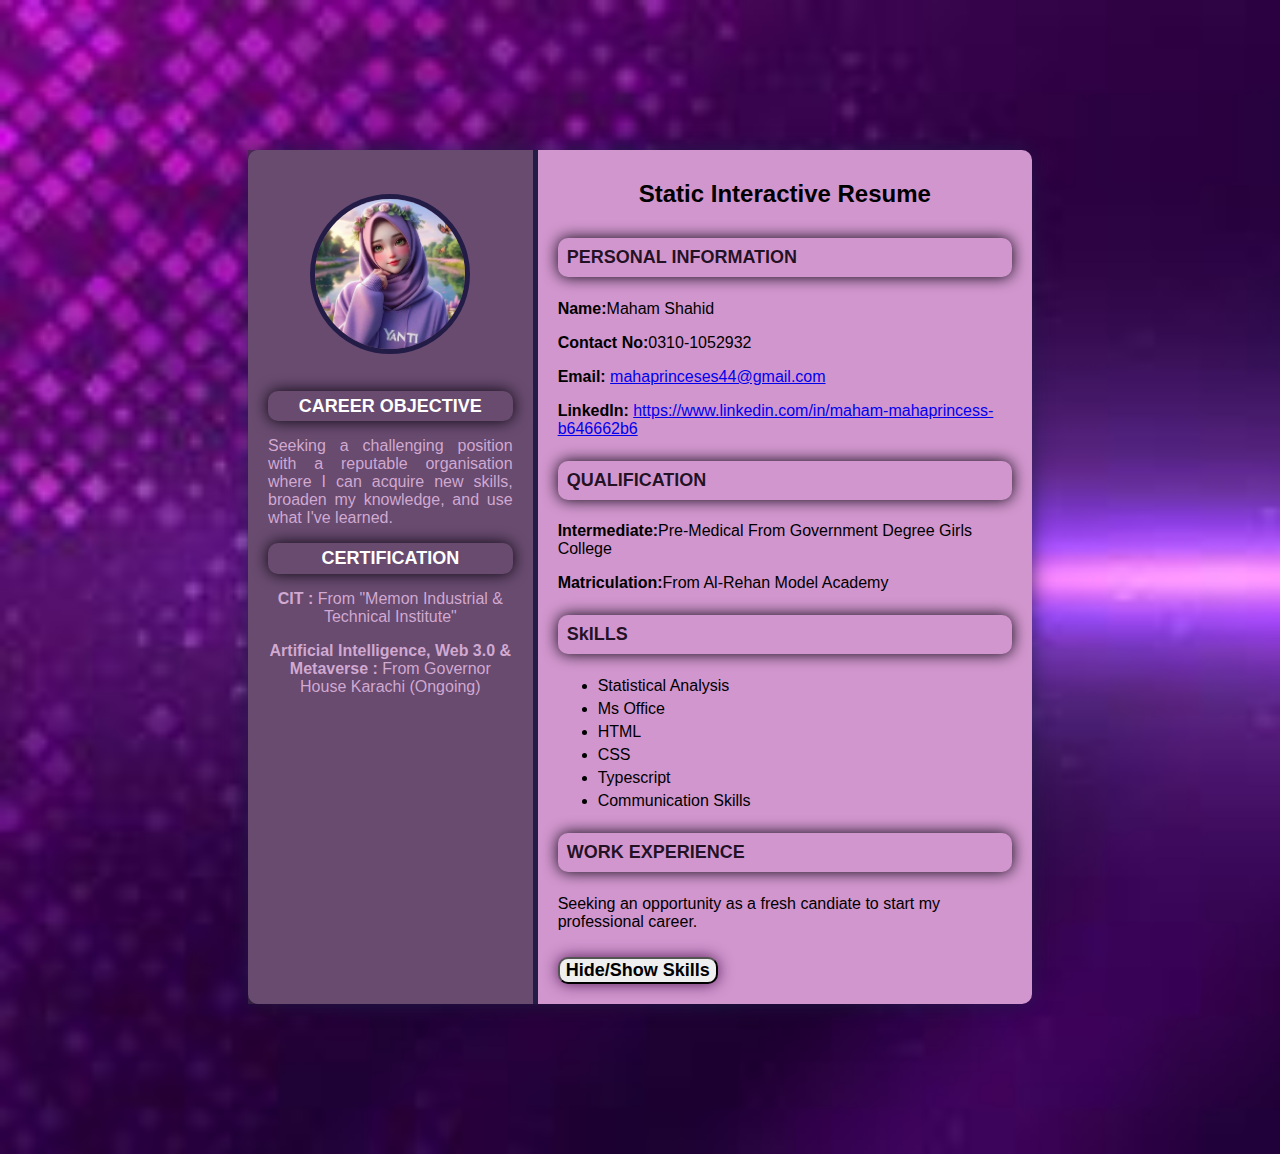
<file: milestone1/index.html>
<!DOCTYPE html>
<html lang="en">
<head>
    <meta charset="UTF-8">
    <meta name="viewport" content="width=device-width, initial-scale=1.0">
    <title>Static Interactive Resume</title>
    <link rel="stylesheet" href="style.css">
</head>
<body>
    <div class="resume-container">
        <div class="left-section">
            <img src="profile.avif" alt="Profile Picture" class="profile-picture">
            <section id="OBJECTIVE">
                <h3 style="color: white;">CAREER OBJECTIVE</h3>
                <p style="text-align: justify; hyphens: auto;" >Seeking a challenging position with a reputable organisation where I can acquire new skills, broaden my knowledge, and use what I've learned.</p>
            </section>

            <section id="CERTIFICATION">
                <h3 style="color: white;">CERTIFICATION</h3>
                <p><b>CIT :</b> From "Memon Industrial & Technical Institute"</p>
                <p><b>Artificial Intelligence, Web 3.0 & Metaverse :</b> From Governor House Karachi (Ongoing) </p>
            </section>
        </div>

        <!-- Right Section -->
         <div class="right-section"> 
            <h1> Static Interactive Resume</h1>
            <section id="personal-information">
                <h3>PERSONAL INFORMATION</h3>
                <p><b>Name:</b>Maham Shahid</p>
                <p><b>Contact No:</b>0310-1052932</p>
                <p><b>Email:</b> <a href="mailto:mahaprinceses44@gmail.com">mahaprinceses44@gmail.com</a></p>
                <p><b>LinkedIn:</b> <a href="https://www.linkedin.com/in/maham-mahaprincess-b646662b6">https://www.linkedin.com/in/maham-mahaprincess-b646662b6</a></p>
        </section>
        <!-- Education Section -->
         <section id="Qualification">
            <h3>QUALIFICATION</h3>
            <p><b>Intermediate:</b>Pre-Medical From Government Degree Girls College</p>
            <p><b>Matriculation:</b>From Al-Rehan Model Academy</p>
         </section>

         <!-- Skills Section -->
          <section id="Skills">
            <h3>SkILLS</h3>
            <ul>
                <li>Statistical Analysis</li>
                <li>Ms Office</li>
                <li>HTML</li>
                <li>CSS</li>
                <li>Typescript</li>
                <li>Communication Skills</li>
            </ul>
          </section>

          <!-- Work Experience-->
           <section id="work-experience">
            <h3>WORK EXPERIENCE</h3>
            <P>Seeking an opportunity as a fresh candiate to start my professional career.</P> 
        </section>

        <!-- Button to toggle Skills Section -->
         <button id="toggle-skills"><b>Hide/Show Skills</b></button>
        </div>

    </div>
    <script src="script.js"></script>
</body>
</html>
</file>
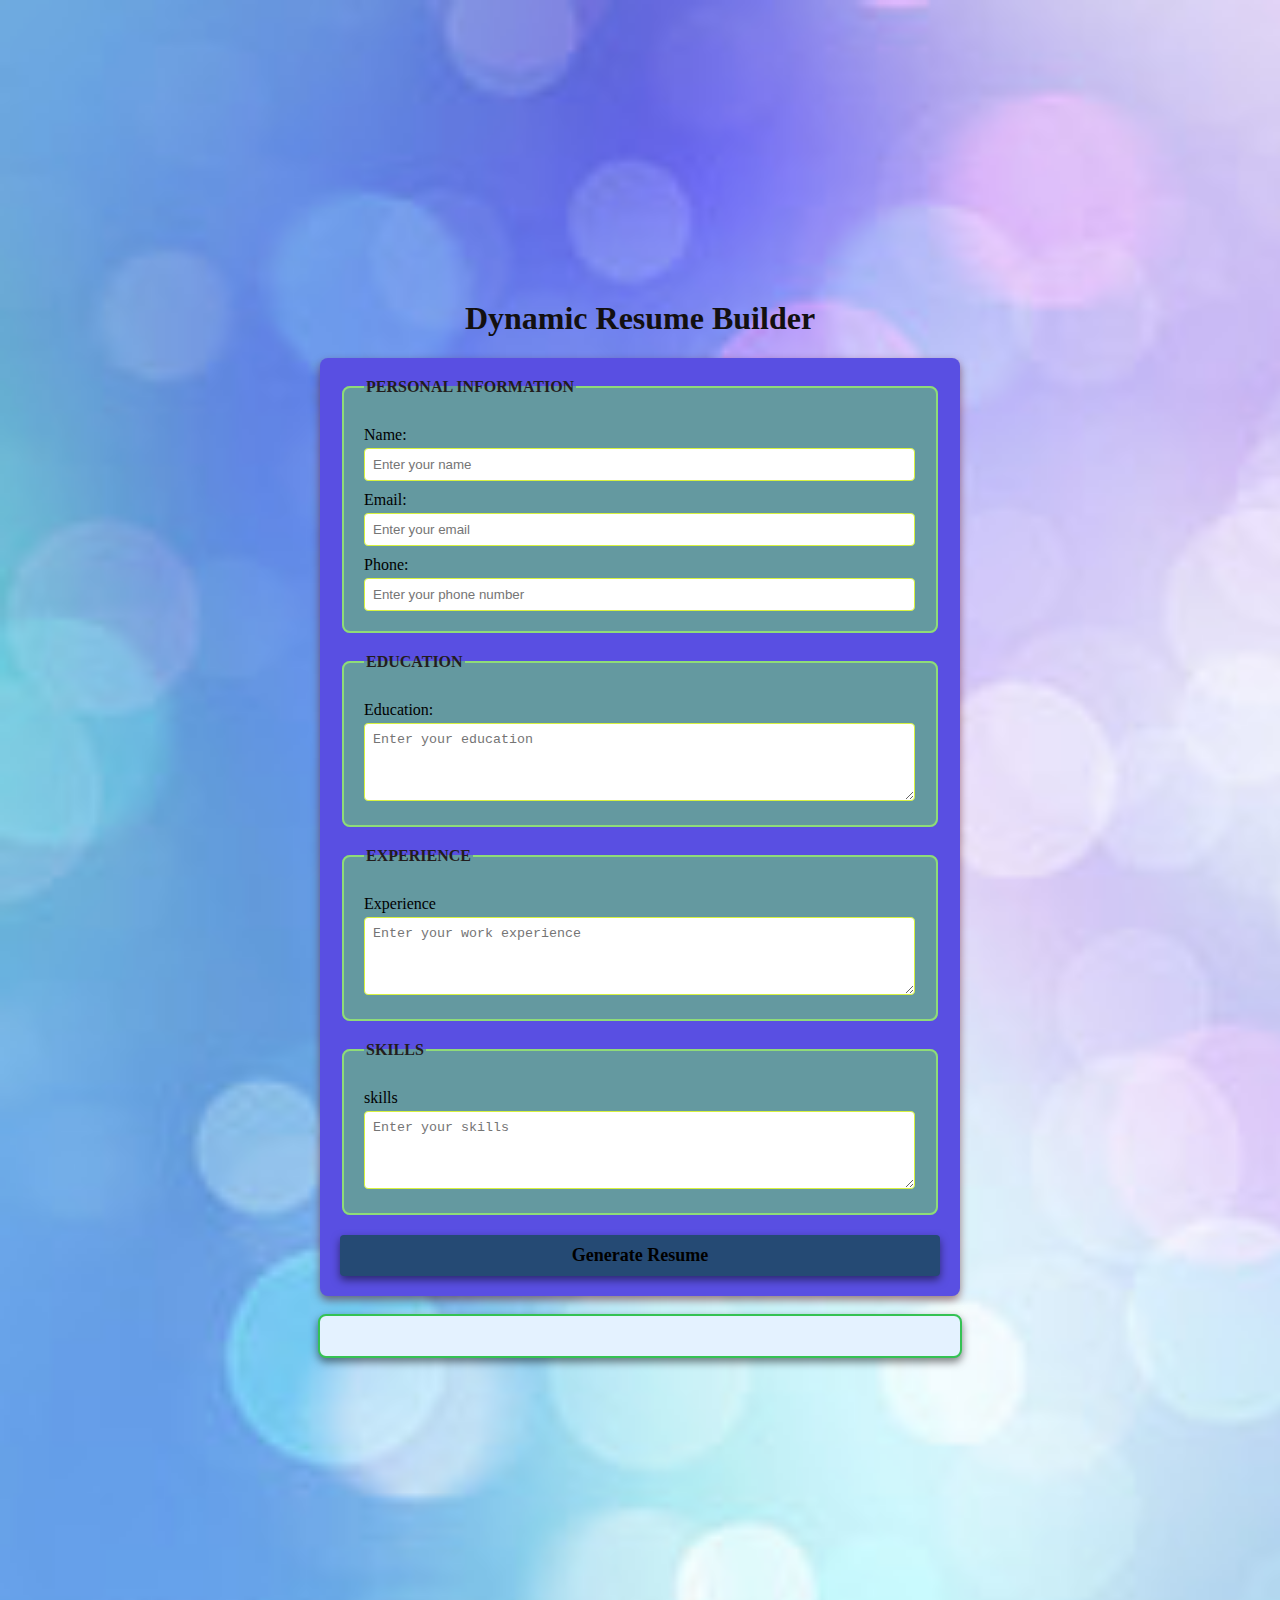
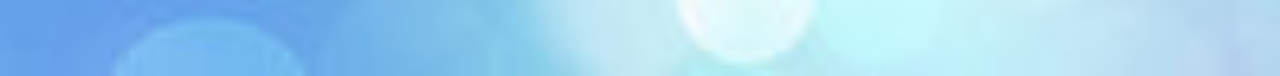
<file: milestone3/index.html>
<!DOCTYPE html>
<html lang="en">
<head>
    <meta charset="UTF-8">
    <meta name="viewport" content="width=device-width, initial-scale=1.0">
    <title>Dynamic Resume Builder</title>
    <link rel="stylesheet" href="style.css">
</head>
<body>
    <h1>Dynamic Resume Builder</h1>
    <form id="resume-from">
        <fieldset>
            <legend>PERSONAL INFORMATION</legend>
            <label for="name">Name:</label>
            <input type="text" id="name" placeholder="Enter your name" required>

            <label for="email">Email:</label>
            <input type="email" id="email" placeholder="Enter your email" required>

            <label for="phone">Phone:</label>
            <input type="tel" id="phone" placeholder="Enter your phone number" required>
        </fieldset>

        <fieldset>
            <legend>EDUCATION</legend>
            <label for="education">Education:</label>
            <textarea id="education" placeholder="Enter your education" rows="4" required></textarea>
        </fieldset>

        <fieldset>
            <legend>EXPERIENCE</legend>
            <label for="experience">Experience</label>
            <textarea id="experience" placeholder="Enter your work experience" rows="4" required></textarea>
        </fieldset> 

        <fieldset>
            <legend>SKILLS</legend>
            <label for="skills">skills</label>
            <textarea id="skills" placeholder="Enter your skills" rows="4" required></textarea>
        </fieldset> 
        
        <button type="submit"><b>Generate Resume</b></button>
    </form>

    <br>

    <!-- Dynamic Resume -->
      <div id="resume-display">
         </div>
        </br>
          <script src="script.js"></script>


     
</body>
</html>
</file>
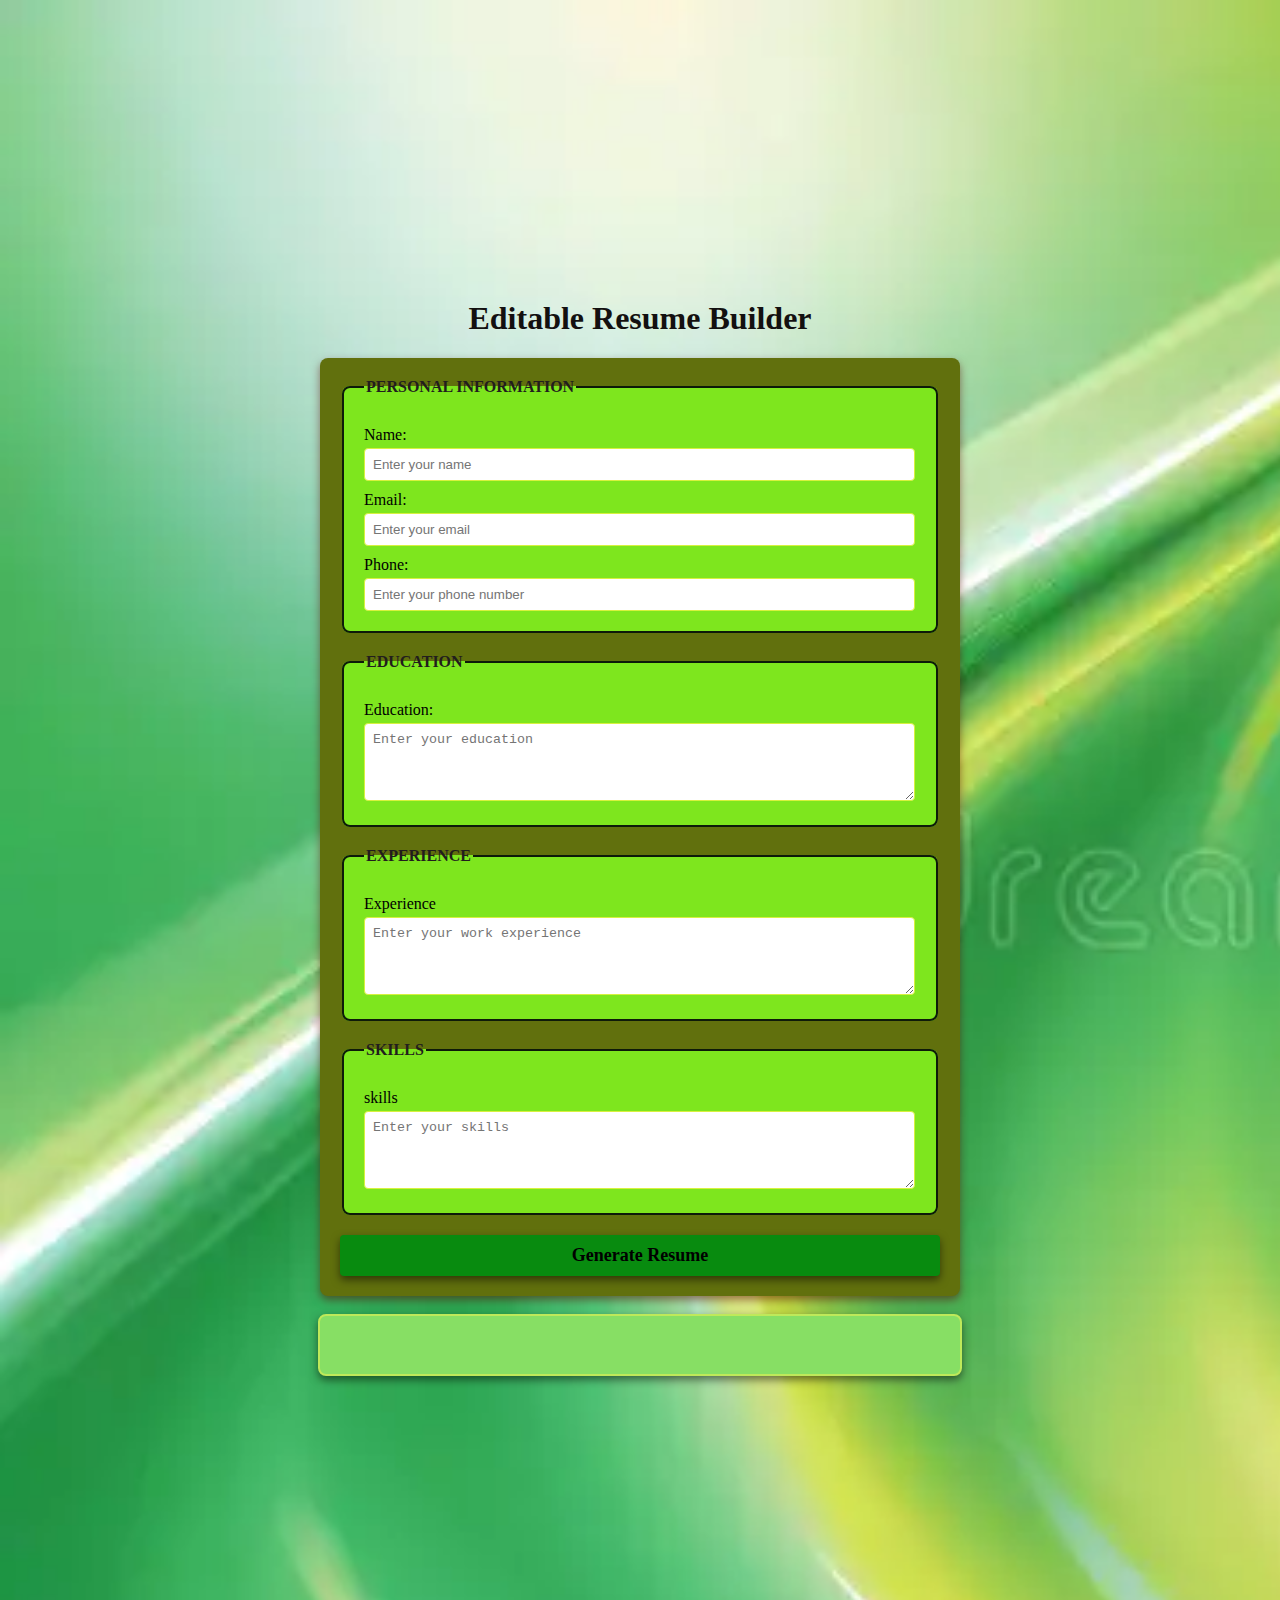
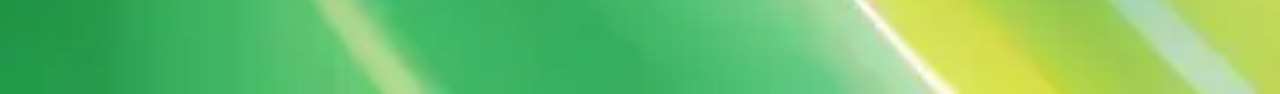
<file: milestone4/index.html>
<!DOCTYPE html>
<html lang="en">
<head>
    <meta charset="UTF-8">
    <meta name="viewport" content="width=device-width, initial-scale=1.0">
    <title>Editable Resume Builder</title>
    <link rel="stylesheet" href="style.css">
</head>
<body>
    <h1>Editable Resume Builder</h1>
    <form id="resume-from">
        <fieldset>
            <legend>PERSONAL INFORMATION</legend>
            <label for="name">Name:</label>
            <input type="text" id="name" placeholder="Enter your name" required>

            <label for="email">Email:</label>
            <input type="email" id="email" placeholder="Enter your email" required>

            <label for="phone">Phone:</label>
            <input type="tel" id="phone" placeholder="Enter your phone number" required>
        </fieldset>

        <fieldset>
            <legend>EDUCATION</legend>
            <label for="education">Education:</label>
            <textarea id="education" placeholder="Enter your education" rows="4" required></textarea>
        </fieldset>

        <fieldset>
            <legend>EXPERIENCE</legend>
            <label for="experience">Experience</label>
            <textarea id="experience" placeholder="Enter your work experience" rows="4" required></textarea>
        </fieldset> 

        <fieldset>
            <legend>SKILLS</legend>
            <label for="skills">skills</label>
            <textarea id="skills" placeholder="Enter your skills" rows="4" required></textarea>
        </fieldset> 
        
        <button type="submit"><b>Generate Resume</b></button>
    </form>

    <br>

    <!-- Dynamic and Editable Resume -->
      <div id="resume-display" contenteditable="true">
         </div>
        </br>
          <script src="script.js"></script>


     
</body>
</html>
</file>
<file: milestone1/style.css>
/* General Styling */
body {
    font-family: 'Arial', sans-serif;
    background-image: url('image.jpg');
    background-size: cover;
    margin: 0;
    padding: 150px;
}

.resume-container {
    display: flex;
    background-color: rgb(209, 150, 206);
    width: 80%;
    margin: 0 auto;
    border-radius: 10px;
    box-shadow: 0 0 20px rgba(33, 29, 73, 0.808);
}

/* Left Section Styling */
.left-section {
    background-color: #3c2b47b2;
    color: rgba(216, 176, 216, 0.938);
    padding: 20px;
    width: 35%;
    text-align: center;
    border-right: 5px solid #231c47;
}

.profile-picture {
    width: 150px;
    height: 150px;
    margin-top: 10%;
    border-radius: 50%;
    border: 5px solid #231c47;
    margin-bottom: 20px;
}

h1 {
    font-size: 24px;
    margin: 10px 0;
    margin-bottom: 30px;
    text-align: center;
}

h3 {
    font-size: 18px;
    padding: 2%;
    margin: 20px 0 10px;
    color: rgba(17, 5, 19, 0.918);
    border-radius: 10px;
    box-shadow: 0 0 15px #08050e;
    margin-top: 5%;
    margin-bottom: 5%;
}

ul {
    list-style-type: fill square;
    padding: 10;
    margin: 10px 0;
}

ul li {
    margin: 5px 0;
}

/* Right Section Styling */
.right-section {
    padding: 20px;
    width: 65%;
}

button {
    font-family: Arial, sans-serif;
    border-radius: 10px;
    box-shadow: 0 0 15px rgba(68, 14, 75, 0.897);
    cursor: pointer;
    margin-top: 10px;
    font-size: 18px;
}

button:hover {
    background-color: #50143c;
}
</file>
<file: milestone3/style.css>
/* Styling form and resume sections */

body {
    font-family: 'Times New Roman', Times, serif;
    margin: 300px;
    padding: 0;
    background-image: url('pic.jpg');
    background-size: cover;
}

form {
    margin: auto;
    background-color: rgb(89, 79, 226);
    border-radius: 8px;
    box-shadow: 0 4px 8px rgba(92, 1, 1, 0.5);
    padding: 20px;
    max-width: 600px;
}

h1 {
    text-align: center;
    color: rgb(19, 16, 16);
}

fieldset {
    border: 2px solid rgb(143, 219, 120);
    border-radius: 8px;
    padding: 20px;
    margin-bottom: 20px;
    background-color: rgb(100, 153, 160);
}

legend {
    font-weight: bold;
    text-align: left;
    color: rgb(34, 29, 29);
}

label {
    display: block;
    margin-top: 10px;
    color: black;

}

input,textarea {
    margin-top: 4px;
    padding: 8px;
    width: calc(100% - 1px);
    border: 1px solid rgb(215, 241, 63);
    border-radius: 4px;
    box-sizing: border-box;
    box-shadow: rgb(77, 72, 11);
}

button {
    display: block;
    width: 100%;
    background-color: rgb(37, 74, 116);
    color: black;
    border: none;
    border-radius: 4px;
    box-shadow: 0 4px 8px rgba(0, 0, 0, 0.5);
    margin-top: 10px;
    font-size: 18px;
    font-family: 'Times New Roman', Times, serif;
    padding: 10px;
    cursor: pointer;
}

button :hover {
    color: rgba(29, 231, 2, 0.616);
}

#resume-display {
    max-width: 600px;
    margin: auto;
    padding: 20px;
    border: 2px solid rgb(52, 194, 83);
    border-radius: 8px;
    background-color: rgb(228, 242, 255);
    box-shadow: 0 4px 8px rgba(0, 0, 0, 0.5);
}

#resume-display h2 {
    color: black;
}
</file>
<file: milestone4/style.css>
/* Styling form and resume sections */

body {
    font-family: 'Times New Roman', Times, serif;
    margin: 300px;
    padding: 0;
    background-image: url('image1.webp');
    background-size: cover;
}

form {
    margin: auto;
    background-color: rgb(97, 112, 13);
    border-radius: 8px;
    box-shadow: 0 4px 8px rgba(92, 1, 1, 0.5);
    padding: 20px;
    max-width: 600px;
}

h1 {
    text-align: center;
    color: rgb(19, 16, 16);
}

fieldset {
    border: 2px solid rgb(13, 26, 9);
    border-radius: 8px;
    padding: 20px;
    margin-bottom: 20px;
    background-color: rgb(126, 230, 30);
}

legend {
    font-weight: bold;
    text-align: left;
    color: rgb(34, 29, 29);
}

label {
    display: block;
    margin-top: 10px;
    color: black;

}

input,textarea {
    margin-top: 4px;
    padding: 8px;
    width: calc(100% - 1px);
    border: 1px solid rgb(215, 241, 63);
    border-radius: 4px;
    box-sizing: border-box;
    box-shadow: rgb(136, 211, 15);
}

button {
    display: block;
    width: 100%;
    background-color: rgb(8, 139, 15);
    color: black;
    border: none;
    border-radius: 4px;
    box-shadow: 0 4px 8px rgba(0, 0, 0, 0.5);
    margin-top: 10px;
    font-size: 18px;
    font-family: 'Times New Roman', Times, serif;
    padding: 10px;
    cursor: pointer;
}

button :hover {
    color: rgba(21, 68, 15, 0.616);
}

#resume-display {
    max-width: 600px;
    margin: auto;
    padding: 20px;
    border: 2px solid rgb(190, 233, 90);
    border-radius: 8px;
    background-color: rgb(135, 223, 100);
    box-shadow: 0 4px 8px rgba(0, 0, 0, 0.5);
    outline: none;
}

#resume-display h2 {
    color: black;
}
</file>
